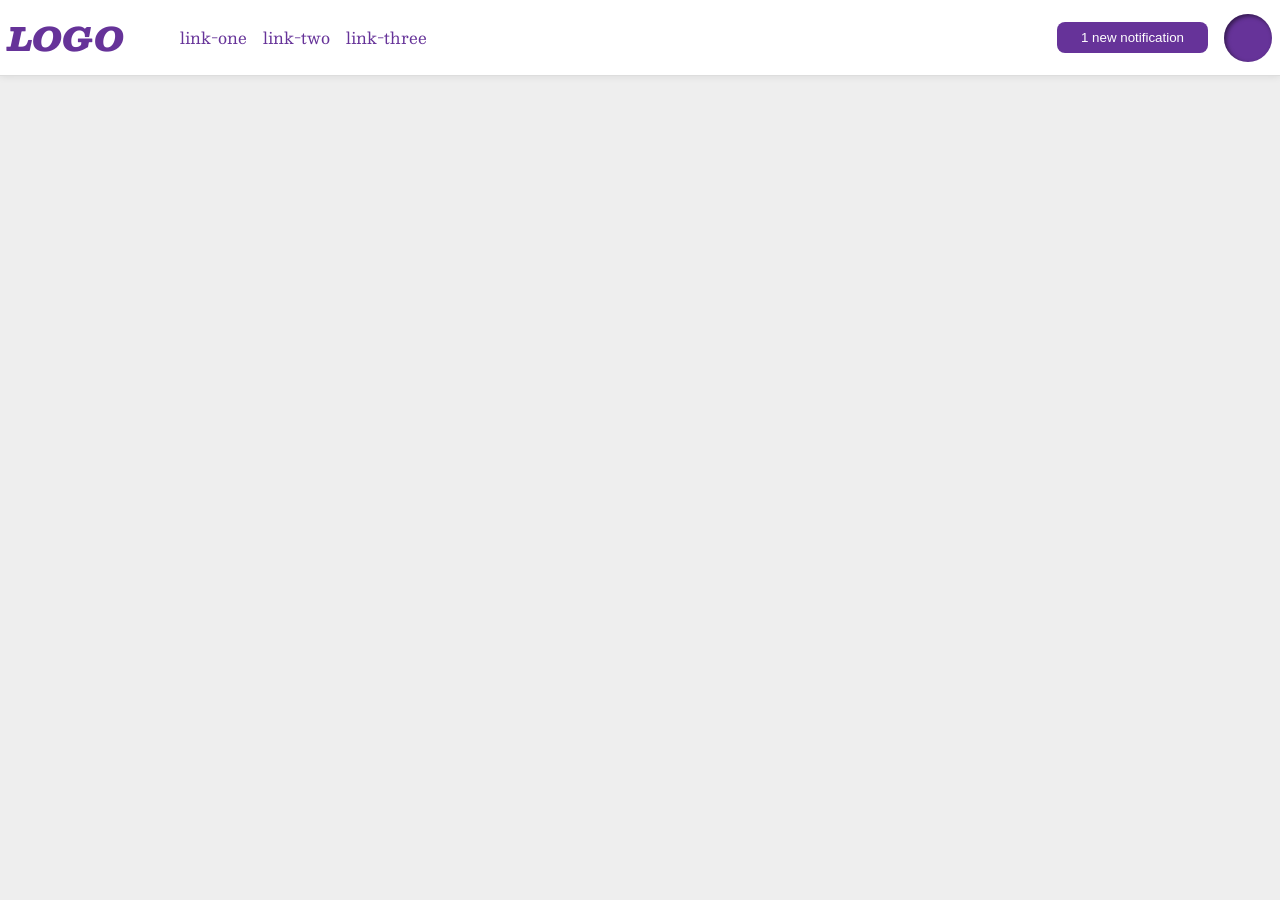
<file: foundations/flex/03-flex-header-2/index.html>
<!DOCTYPE html>
<html lang="en">
  <head>
    <meta charset="UTF-8">
    <meta http-equiv="X-UA-Compatible" content="IE=edge">
    <meta name="viewport" content="width=device-width, initial-scale=1.0">
    <title>Flex Header 2</title>
    <link rel="stylesheet" href="style.css">
  </head>
  <body>
    <div class="header">
        <div class="left">
        <div class="logo left">
          LOGO
        </div>
        <ul class="links">
          <li><a href="https://google.com">link-one</a></li>
          <li><a href="https://google.com">link-two</a></li>
          <li><a href="https://google.com">link-three</a></li>
        </ul>
      </div>
      <div class="right">
        <button class="notifications right">
          1 new notification
        </button>
        <div class="profile-image right"></div>
      </div>
    </div>
  </body>
</html>
</file>
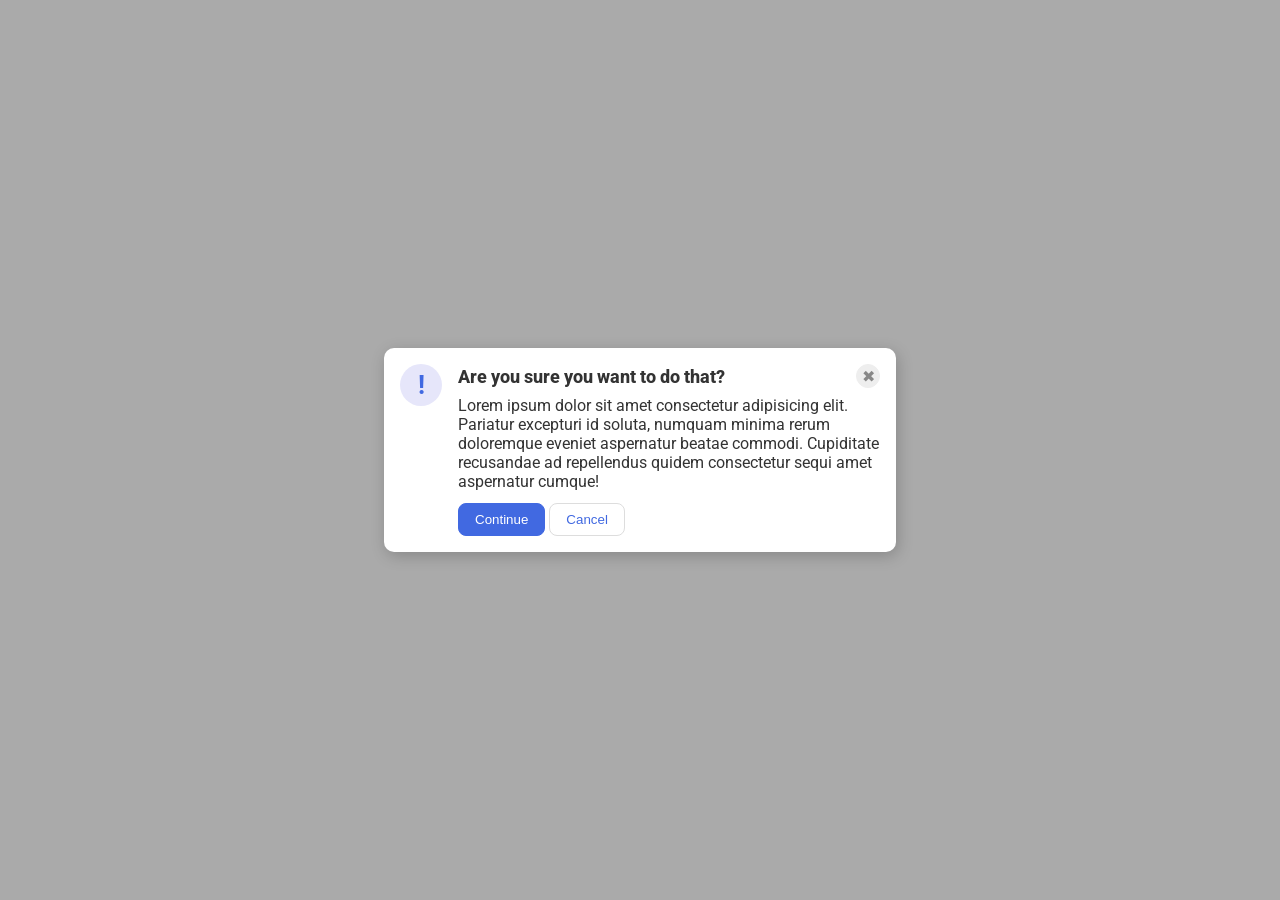
<file: foundations/flex/05-flex-modal/index.html>
<!DOCTYPE html>
<html lang="en">
  <head>
    <meta charset="UTF-8">
    <meta http-equiv="X-UA-Compatible" content="IE=edge">
    <meta name="viewport" content="width=device-width, initial-scale=1.0">
    <link rel="stylesheet" href="style.css">
    <title>Modal</title>
  </head>
  <body>
    <div class="modal">
      <div class="icon">!</div>
      <div class="container">
        <div class="header">Are you sure you want to do that?
          <button class="close-button">✖</button>
        </div>
        <div class="text">Lorem ipsum dolor sit amet consectetur adipisicing elit. Pariatur excepturi id soluta, numquam minima rerum doloremque eveniet aspernatur beatae commodi. Cupiditate recusandae ad repellendus quidem consectetur sequi amet aspernatur cumque!</div>
        <button class="continue">Continue</button>
        <button class="cancel">Cancel</button>
      </div>  
    </div>
  </body>
</html>
</file>
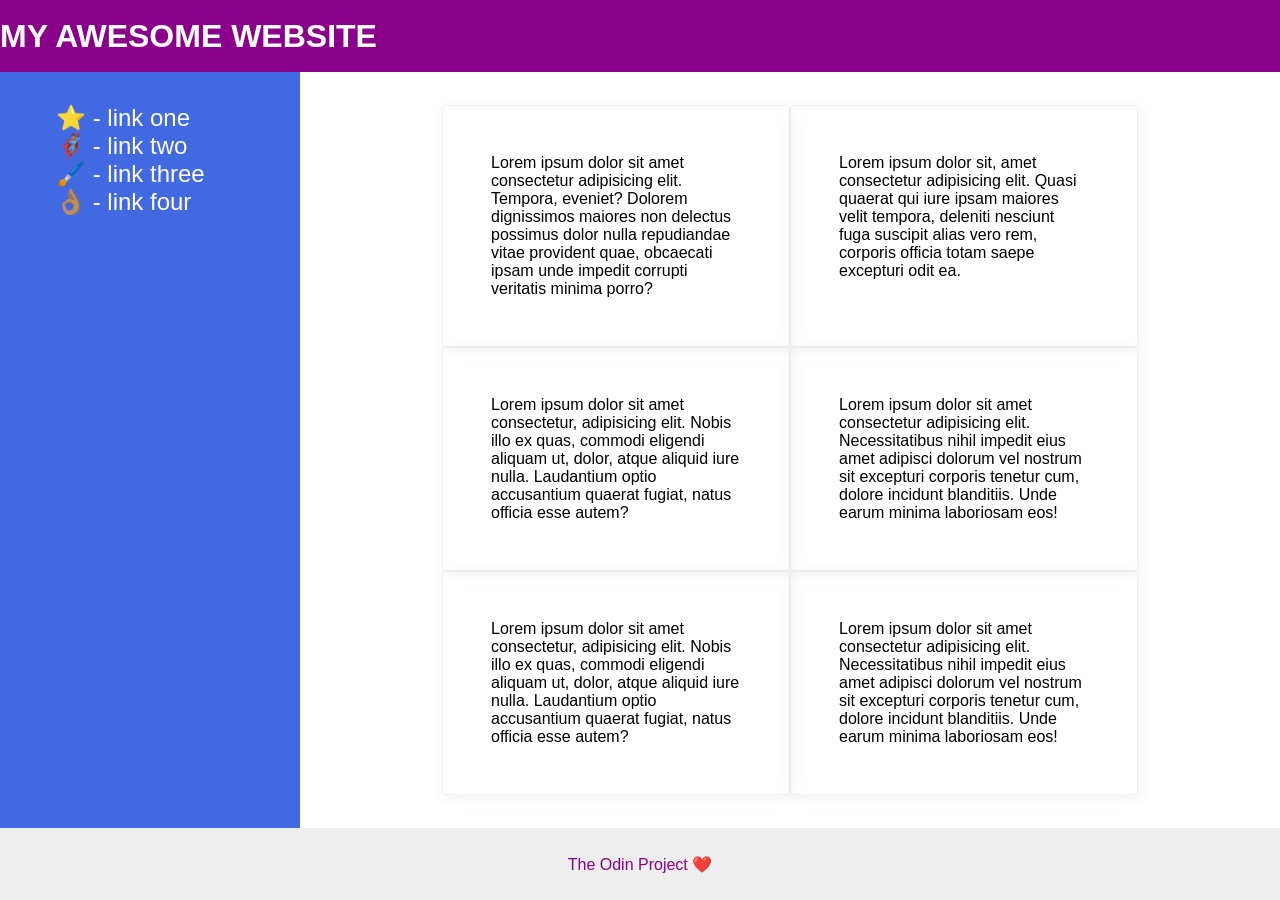
<file: foundations/flex/07-flex-layout-2/index.html>
<!DOCTYPE html>
<html lang="en">
  <head>
    <meta charset="UTF-8">
    <meta http-equiv="X-UA-Compatible" content="IE=edge">
    <meta name="viewport" content="width=device-width, initial-scale=1.0">
    <title>The Holy Grail</title>
    <link rel="stylesheet" href="style.css">
  </head>
  <body>
    <div class="header">
      MY AWESOME WEBSITE
    </div>
    <div class="body">
      <div class="sidebar">
        <ul>
          <li><a href="#">⭐ - link one</a></li>
          <li><a href="#">🦸🏽‍♂️ - link two</a></li>
          <li><a href="#">🖌️ - link three</a></li>
          <li><a href="#">👌🏽 - link four</a></li>
        </ul>
      </div>
      <div class="container">
        <div class="card">Lorem ipsum dolor sit amet consectetur adipisicing elit. Tempora, eveniet? Dolorem dignissimos maiores non delectus possimus dolor nulla repudiandae vitae provident quae, obcaecati ipsam unde impedit corrupti veritatis minima porro?</div>
        <div class="card">Lorem ipsum dolor sit, amet consectetur adipisicing elit. Quasi quaerat qui iure ipsam maiores velit tempora, deleniti nesciunt fuga suscipit alias vero rem, corporis officia totam saepe excepturi odit ea.</div>
        <div class="card">Lorem ipsum dolor sit amet consectetur, adipisicing elit. Nobis illo ex quas, commodi eligendi aliquam ut, dolor, atque aliquid iure nulla. Laudantium optio accusantium quaerat fugiat, natus officia esse autem?</div>
        <div class="card">Lorem ipsum dolor sit amet consectetur adipisicing elit. Necessitatibus nihil impedit eius amet adipisci dolorum vel nostrum sit excepturi corporis tenetur cum, dolore incidunt blanditiis. Unde earum minima laboriosam eos!</div>
        <div class="card">Lorem ipsum dolor sit amet consectetur, adipisicing elit. Nobis illo ex quas, commodi eligendi aliquam ut, dolor, atque aliquid iure nulla. Laudantium optio accusantium quaerat fugiat, natus officia esse autem?</div>
        <div class="card">Lorem ipsum dolor sit amet consectetur adipisicing elit. Necessitatibus nihil impedit eius amet adipisci dolorum vel nostrum sit excepturi corporis tenetur cum, dolore incidunt blanditiis. Unde earum minima laboriosam eos!</div>
      </div>
    </div>    
    <div class="footer">
      The Odin Project ❤️
    </div>
  </body>
</html>
</file>
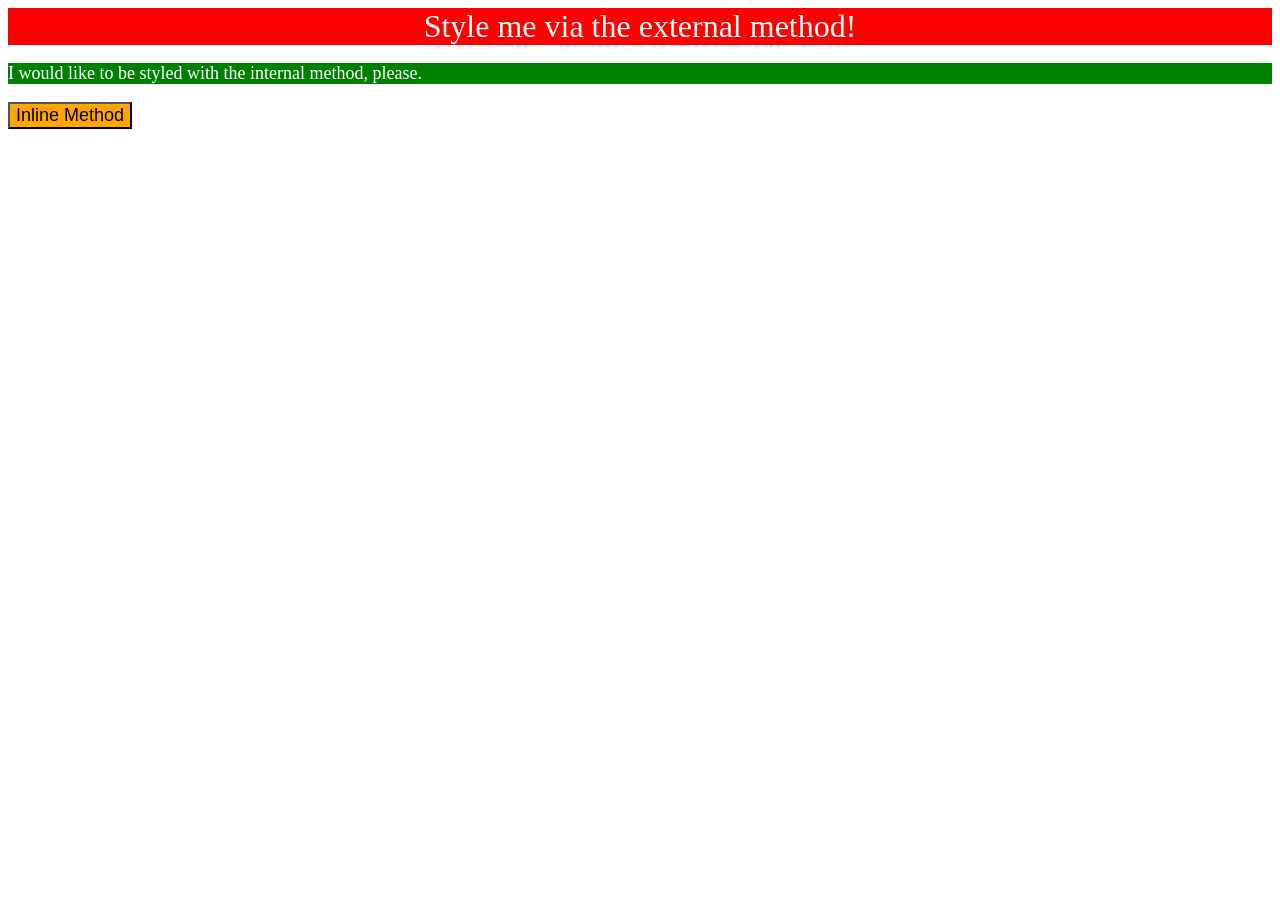
<file: foundations/intro-to-css/01-css-methods/index.html>
<!DOCTYPE html>
<html lang="en">
  <head>
    <meta charset="UTF-8">
    <meta http-equiv="X-UA-Compatible" content="IE=edge">
    <meta name="viewport" content="width=device-width, initial-scale=1.0">
    <link href="styles.css" rel="stylesheet">
    <title>Methods for Adding CSS</title>
  </head>
  <body>
    <div>Style me via the external method!</div>
    <style>p {
      background-color: green;
      color: white;
      font-size: 18px;
    }
      </style>
    <p>I would like to be styled with the internal method, please.</p>
    <button style="background-color: orange; font-size: 18px;">Inline Method</button>
  </body>
</html>
</file>
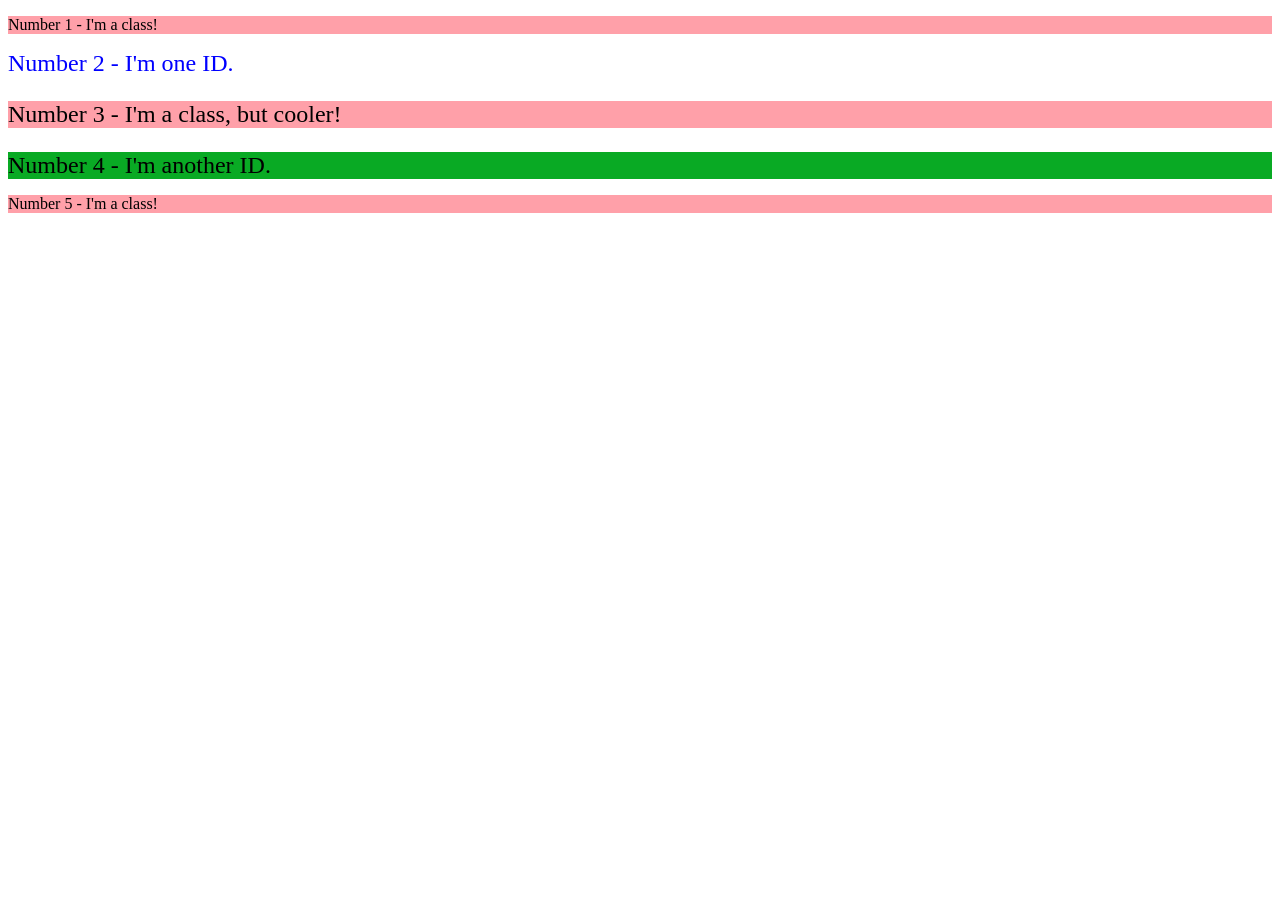
<file: foundations/intro-to-css/02-class-id-selectors/index.html>
<!DOCTYPE html>
<html lang="en">
  <head>
    <meta charset="UTF-8">
    <meta http-equiv="X-UA-Compatible" content="IE=edge">
    <meta name="viewport" content="width=device-width, initial-scale=1.0">
    <title>Class and ID Selectors</title>
    <link rel="stylesheet" href="style.css">
  </head>
  <body>
    <p class="odd-number">Number 1 - I'm a class!</p>
    <div id="second">Number 2 - I'm one ID.</div>
    <p class="odd-number third">Number 3 - I'm a class, but cooler!</p>
    <div id="fourth">Number 4 - I'm another ID.</div>
    <p class="odd-number">Number 5 - I'm a class!</p>
  </body>
</html>
</file>
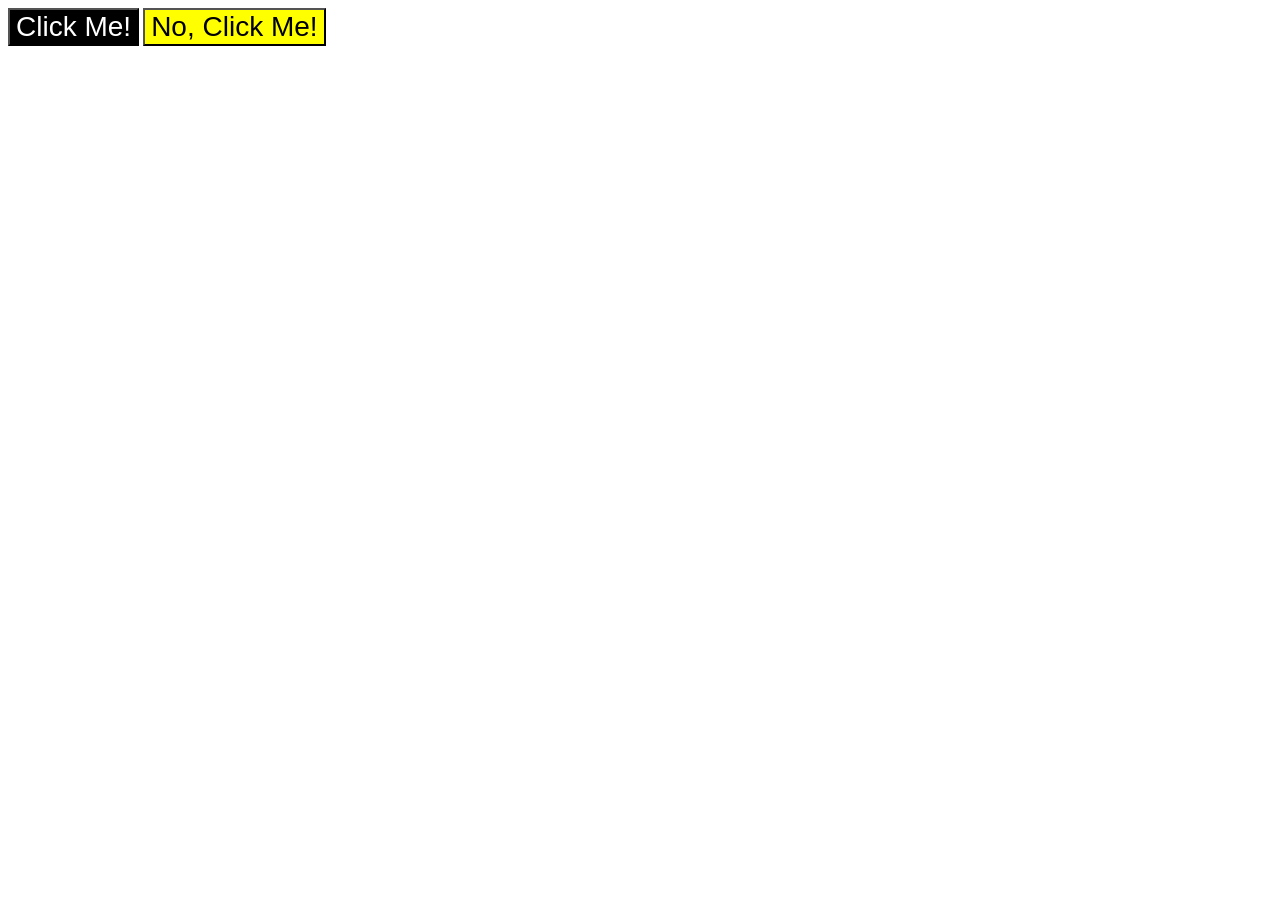
<file: foundations/intro-to-css/03-grouping-selectors/index.html>
<!DOCTYPE html>
<html lang="en">
  <head>
    <meta charset="UTF-8">
    <meta http-equiv="X-UA-Compatible" content="IE=edge">
    <meta name="viewport" content="width=device-width, initial-scale=1.0">
    <title>Grouping Selectors</title>
    <link rel="stylesheet" href="style.css">
  </head>
  <body>
    <button class="first">Click Me!</button>
    <button class="second">No, Click Me!</button>
  </body>
</html>
</file>
<file: foundations/flex/03-flex-header-2/style.css>
/* this is some magical font-importing.  
you'll learn about it later. */
@import url('https://fonts.googleapis.com/css2?family=Besley:ital,wght@0,400;1,900&display=swap');

body {
  margin: 0;
  background: #eee;
  font-family: Besley, serif;
}

.header {
  background: white;
  border-bottom: 1px solid #ddd;
  box-shadow: 0 0 8px rgba(0,0,0,.1);
  display: flex;
  justify-content: space-between;
  padding: 8px;
}

.profile-image {
  background: rebeccapurple;
  box-shadow: inset 2px 2px 4px rgba(0,0,0,.5);
  border-radius: 50%;
  width: 48px;
  height: 48px;
}

.logo {
  color: rebeccapurple;
  font-size: 32px;
  font-weight: 900;
  font-style: italic;
}

button {
  border: none;
  border-radius: 8px;
  background: rebeccapurple;
  color: white;
  padding: 8px 24px;
}

a {
  /* this removes the line under our links */
  text-decoration: none;
  color: rebeccapurple;
}

ul {
  list-style-type: none;
  display: flex;
  gap: 16px;
}

.left, .right {
  display: flex;
  align-items: center;
  gap: 16px;
}
</file>
<file: foundations/flex/05-flex-modal/style.css>
@import url('https://fonts.googleapis.com/css2?family=Roboto:wght@400;700&display=swap');

html, body {
  height: 100%;
}

body {
  font-family: Roboto, sans-serif;
  margin: 0;
  background: #aaa;
  color: #333;
  /* I'll give you this one for free lol */
  display: flex;
  align-items: center;
  justify-content: center;
}

.modal {
  background: white;
  width: 480px;
  border-radius: 10px;
  box-shadow: 2px 4px 16px rgba(0,0,0,.2);
  display: flex;
  padding: 16px;
  gap: 16px;
}

.icon {
  color: royalblue;
  font-size: 26px;
  font-weight: 700;
  background: lavender;
  width: 42px;
  height: 42px;
  border-radius: 50%;
  display: flex;
  align-items: center;
  justify-content: center;
  flex-shrink: 0;
}

.close-button {
  background: #eee;
  border-radius: 50%;
  color: #888;
  font-weight: 400;
  font-size: 16px;
  height: 24px;
  width: 24px;
  display: flex;
  align-items: center;
  justify-content: center;
  border: 1px solid #eee;
  padding: 0;
}

button {
  cursor: pointer;
  padding: 8px 16px;
  border-radius: 8px;
}

button.continue {
  background: royalblue;
  border: 1px solid royalblue;
  color: white;
}

button.cancel {
  background: white;
  border: 1px solid #ddd;
  color: royalblue;
}

.header {
  font-size: 18px;
  font-weight: 800;
  display: flex;
  justify-content: space-between;
  align-items: center;
  margin-bottom: 8px;
}

.text {
  margin-bottom: 12px;
}
</file>
<file: foundations/flex/07-flex-layout-2/style.css>
body {
  font-family: -apple-system, BlinkMacSystemFont, 'Segoe UI', Roboto, Oxygen, Ubuntu, Cantarell, 'Open Sans', 'Helvetica Neue', sans-serif;
  margin: 0;
  min-height: 100vh;
  display: flex;
  flex-direction: column;
}

.header {
  height: 72px;
  background: darkmagenta;
  color: white;
  display: flex;
  align-items: center;
  font-size: 32px;
  font-weight: 900;
}

.footer {
  height: 72px;
  background: #eee;
  color: darkmagenta;
  display: flex;
  align-items: center;
  justify-content: center;
}

.sidebar {
  width: 300px;
  background: royalblue;
  box-sizing: border-box;
  flex-shrink: 0;
  padding: 16px;
}

.card {
  border: 1px solid #eee;
  box-shadow: 2px 4px 16px rgba(0,0,0,.06);
  border-radius: 4px;
  padding: 48px;
  width: 250px;
}

.body {
  display: flex;
  flex: 1;
}

.container {
  display: flex;
  justify-content: center;
  align-content: center;
  flex-wrap: wrap;
}

a {
  font-size: 24px;
  color: white;
  text-decoration: none;
}

li {
  list-style-type: none;
}
</file>
<file: foundations/intro-to-css/01-css-methods/styles.css>
div {
    background-color: red;
    color: white;
    font-size: 32px;
    text-align: center;
    font: bold;
}
</file>
<file: foundations/intro-to-css/02-class-id-selectors/style.css>
.odd-number {
    background-color: rgb(255, 160, 169);
    font-family: Verdana "DejaVu Sans" sans-serif;
}

#second {
    color: rgb(0, 0, 255);
    font-size: 24px;
}

.third {
    font-size: 24px;
}

#fourth {
    background-color: hsl(130, 90%, 35%);
    font-size: 24px;
    display: bold;
}
</file>
<file: foundations/intro-to-css/03-grouping-selectors/style.css>
.first, .second {
    font-size: 28px;
    font-family: Helvetica 'Times New Roman' sans-serif;
}

.first {
    background-color: black;
    color: white;
}

.second {
    background-color: yellow;;
}
</file>
